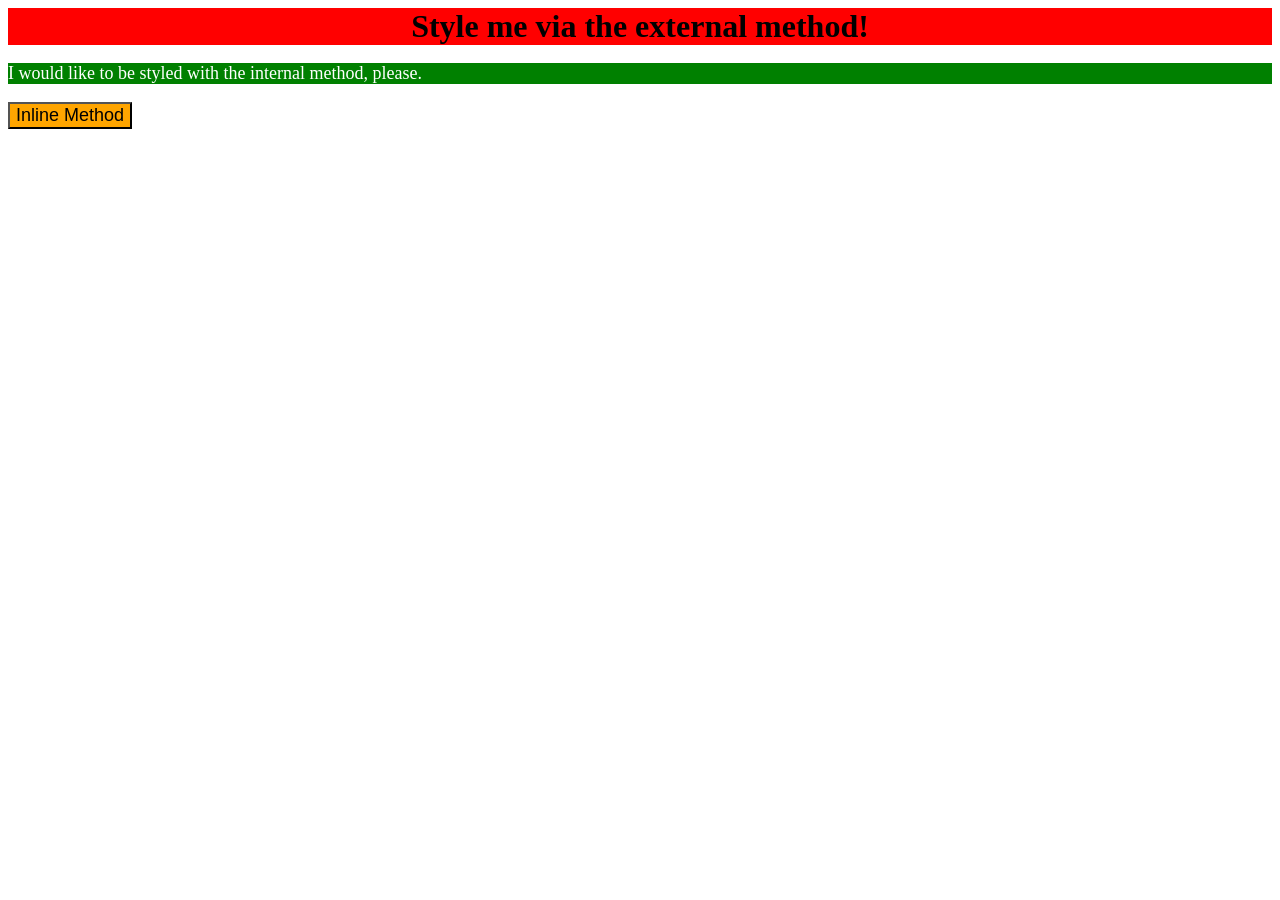
<file: foundations/intro-to-css/01-css-methods/index.html>
<!doctype html>
<html lang="en">
  <head>

    <link rel="stylesheet" href="style.css" />
    <style>
      p {
        background-color: green;
        font-size: 18px;
        color: white;
      }
    </style>

    <meta charset="UTF-8" />
    <meta http-equiv="X-UA-Compatible" content="IE=edge" />
    <meta name="viewport" content="width=device-width, initial-scale=1.0" />
    <title>Methods for Adding CSS</title>
  </head>
  <body>
    <div>Style me via the external method!</div>
    <p>I would like to be styled with the internal method, please.</p>
    <button style="background-color: orange; font-size: 18px;">Inline Method</button>
  </body>
</html>
</file>
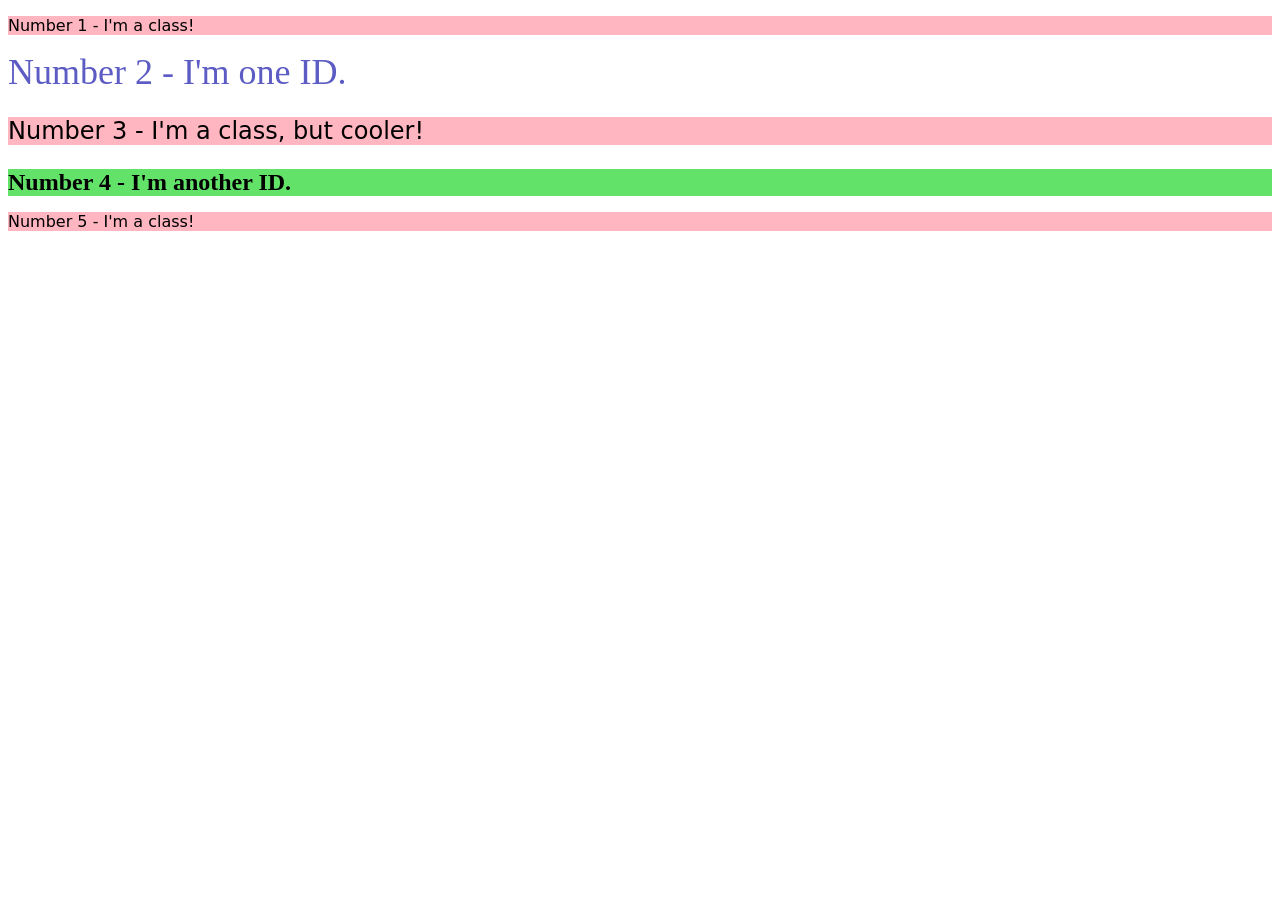
<file: foundations/intro-to-css/02-class-id-selectors/index.html>
<!DOCTYPE html>
<html lang="en">
  <head>
    <meta charset="UTF-8">
    <meta http-equiv="X-UA-Compatible" content="IE=edge">
    <meta name="viewport" content="width=device-width, initial-scale=1.0">
    <title>Class and ID Selectors</title>
    <link rel="stylesheet" href="style.css">
  </head>
  <body>
    <p class="odd">Number 1 - I'm a class!</p>
    <div id="two">Number 2 - I'm one ID.</div>
    <p class="odd  additional">Number 3 - I'm a class, but cooler!</p>
    <div id="four">Number 4 - I'm another ID.</div>
    <p class="odd">Number 5 - I'm a class!</p>
  </body>
</html>
</file>
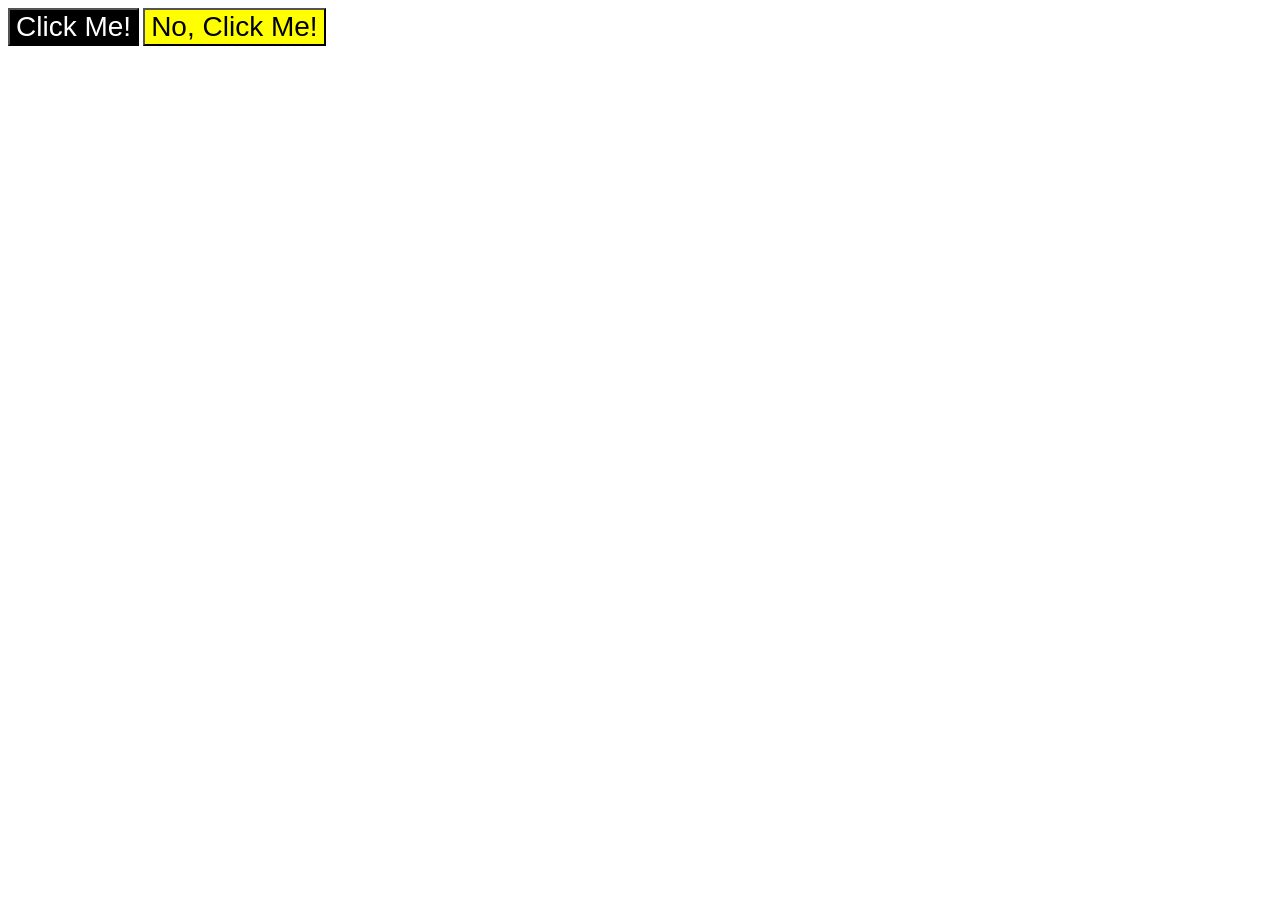
<file: foundations/intro-to-css/03-grouping-selectors/index.html>
<!DOCTYPE html>
<html lang="en">
  <head>
    <meta charset="UTF-8">
    <meta http-equiv="X-UA-Compatible" content="IE=edge">
    <meta name="viewport" content="width=device-width, initial-scale=1.0">
    <title>Grouping Selectors</title>
    <link rel="stylesheet" href="style.css">
  </head>
  <body>
    <button class="button-one">Click Me!</button>
    <button class="button-two">No, Click Me!</button>
  </body>
</html>
</file>
<file: foundations/intro-to-css/01-css-methods/style.css>
div {
    background-color: red;
    font-size: 32px;
    text-align: center;
    font-weight: bold;
}
</file>
<file: foundations/intro-to-css/02-class-id-selectors/style.css>
.odd {
    background-color: lightpink;
    font-family: Verdana, 'DejaVu Sans', sans-serif;
}

#two {
    color: rgb(92, 92, 196);
    font-size: 36px;
}

.additional {
    font-size: 24px;
}

#four {
    background-color: rgb(98, 226, 104);
    font-size: 24px;
    font-weight: bold;
}
</file>
<file: foundations/intro-to-css/03-grouping-selectors/style.css>
.button-one {
    background-color: black;
    color: white;
}

.button-two {
    background-color: yellow;
}

.button-one,
.button-two {
    font-size: 28px;
    font-family: Helvetica, 'Times New Roman', sans-serif;
}
</file>
